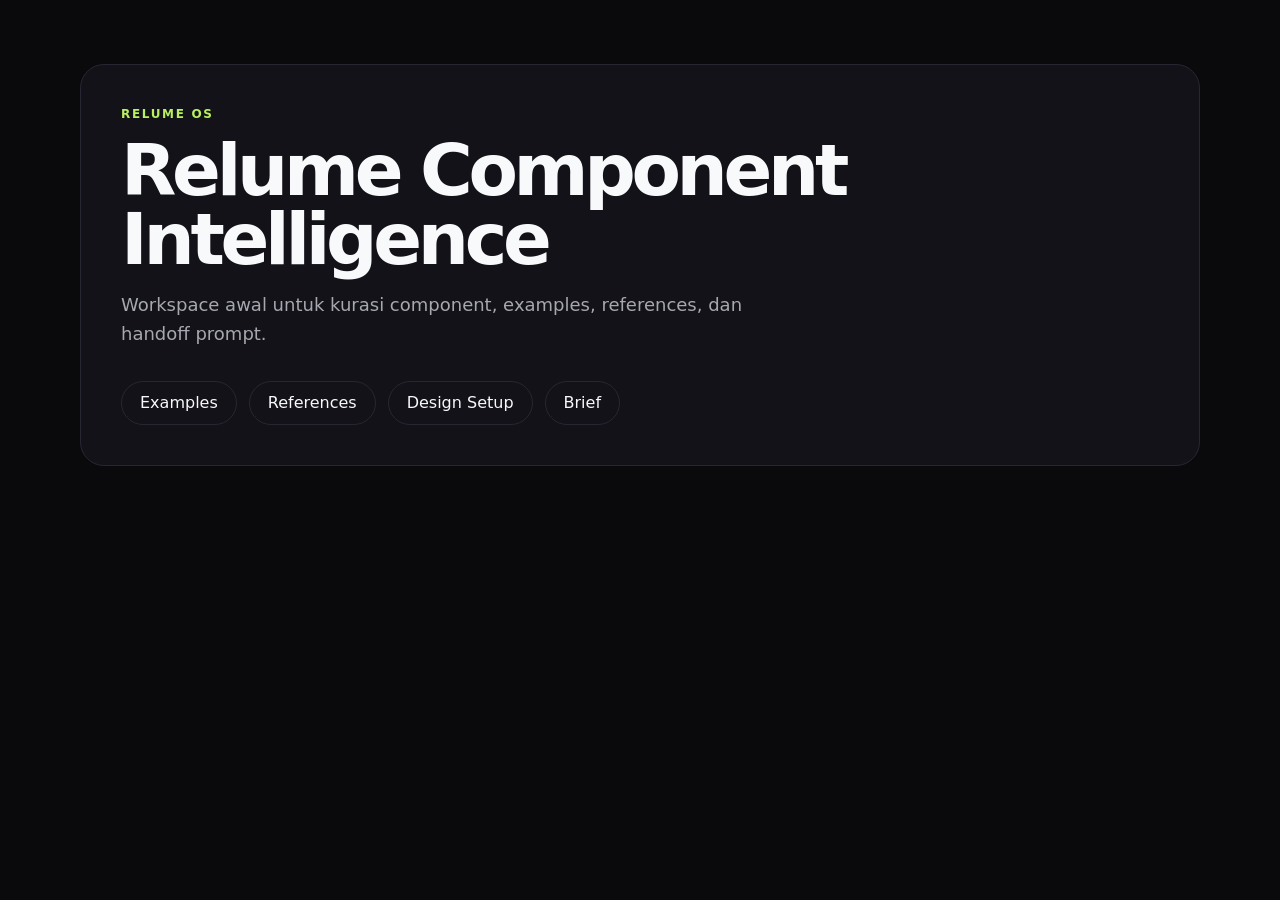
<file: index.html>
<!doctype html>
<html lang="en">
<head>
  <meta charset="utf-8" />
  <meta name="viewport" content="width=device-width, initial-scale=1" />
  <title>Relume OS</title>
  <link rel="stylesheet" href="styles/index.css" />
</head>
<body>
  <main class="app-shell">
    <section class="hero">
      <p class="eyebrow">Relume OS</p>
      <h1>Relume Component Intelligence</h1>
      <p>Workspace awal untuk kurasi component, examples, references, dan handoff prompt.</p>
      <nav class="quick-links" aria-label="Primary tools">
        <a href="examples.html">Examples</a>
        <a href="ref.html">References</a>
        <a href="set.html">Design Setup</a>
        <a href="brief.html">Brief</a>
      </nav>
    </section>
  </main>
  <script type="module" src="src/app.js"></script>
</body>
</html>
</file>
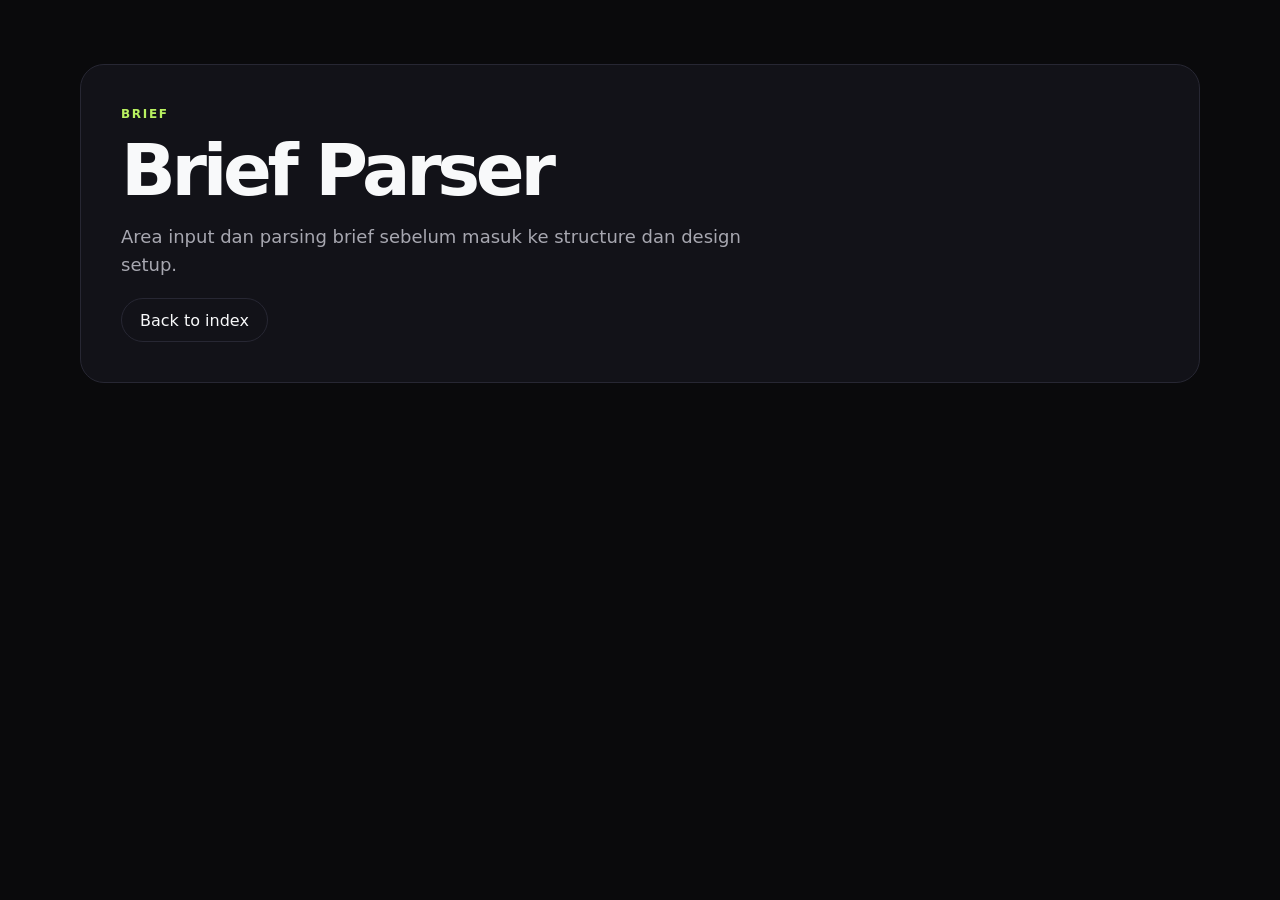
<file: brief.html>
<!doctype html>
<html lang="en">
<head>
  <meta charset="utf-8" />
  <meta name="viewport" content="width=device-width, initial-scale=1" />
  <title>Relume Brief</title>
  <link rel="stylesheet" href="styles/index.css" />
</head>
<body>
  <main class="app-shell">
    <section class="panel">
      <p class="eyebrow">Brief</p>
      <h1>Brief Parser</h1>
      <p>Area input dan parsing brief sebelum masuk ke structure dan design setup.</p>
      <a href="index.html">Back to index</a>
    </section>
  </main>
  <script type="module" src="src/app.js"></script>
</body>
</html>
</file>
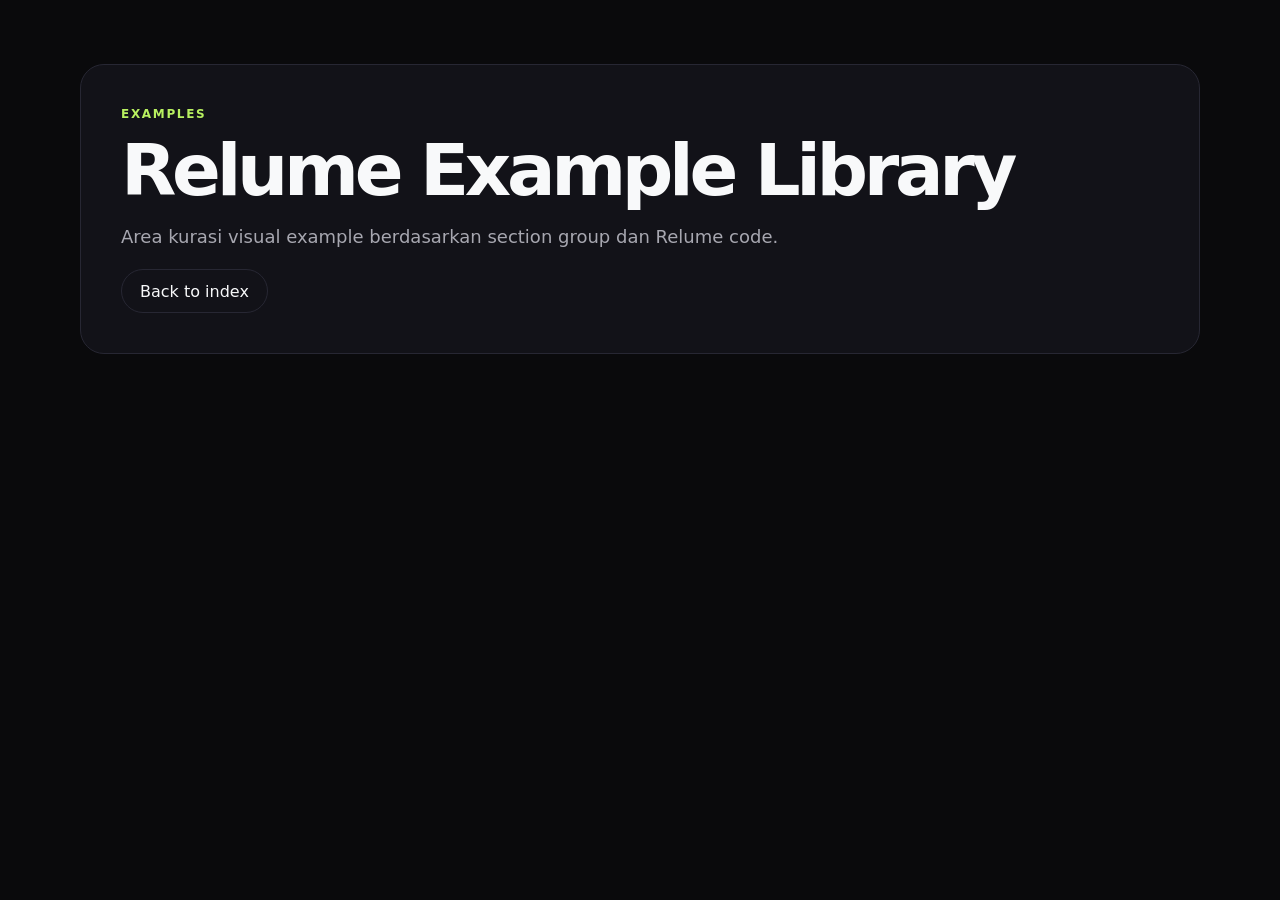
<file: examples.html>
<!doctype html>
<html lang="en">
<head>
  <meta charset="utf-8" />
  <meta name="viewport" content="width=device-width, initial-scale=1" />
  <title>Relume Examples</title>
  <link rel="stylesheet" href="styles/index.css" />
</head>
<body>
  <main class="app-shell">
    <section class="panel">
      <p class="eyebrow">Examples</p>
      <h1>Relume Example Library</h1>
      <p>Area kurasi visual example berdasarkan section group dan Relume code.</p>
      <a href="index.html">Back to index</a>
    </section>
  </main>
  <script type="module" src="src/app.js"></script>
</body>
</html>
</file>
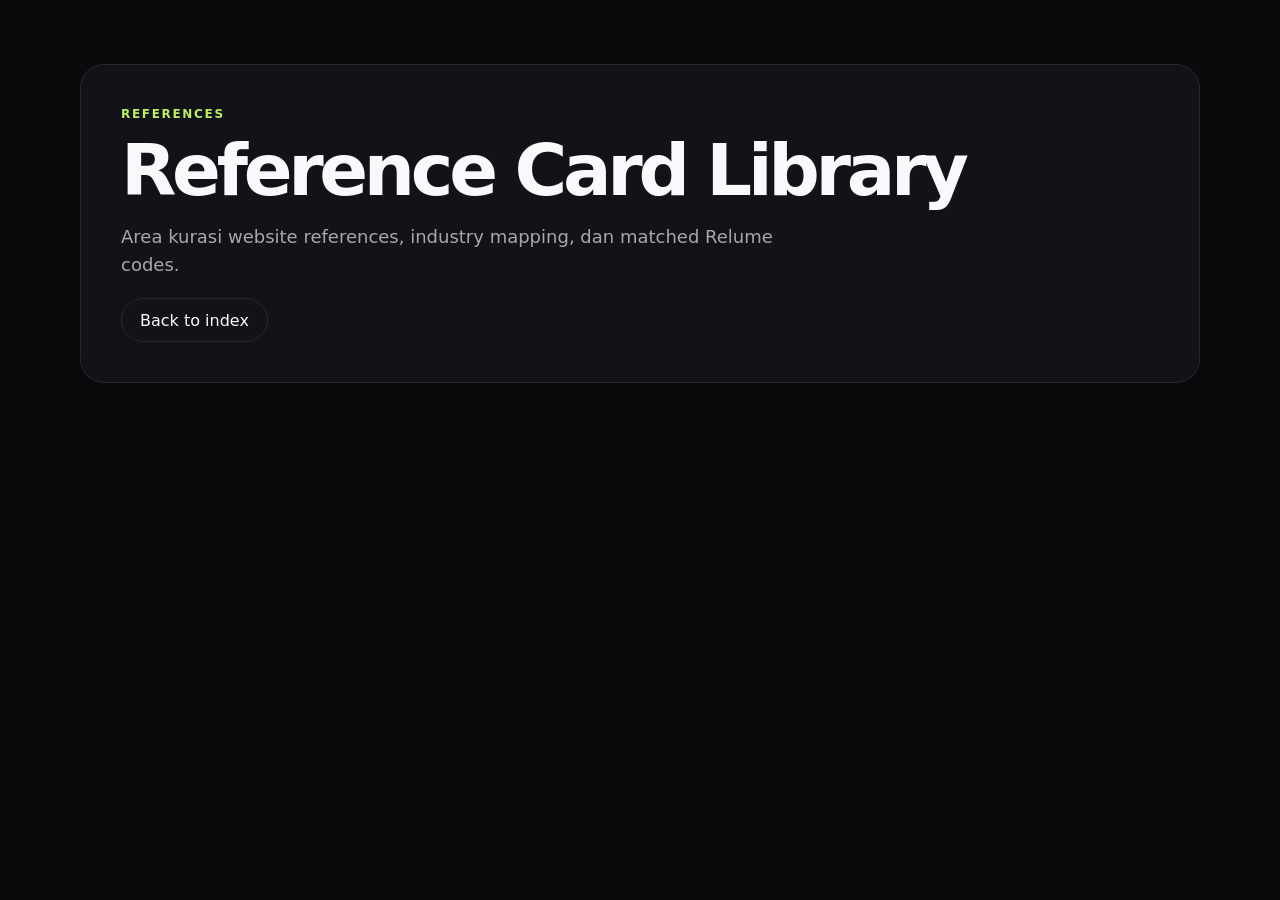
<file: ref.html>
<!doctype html>
<html lang="en">
<head>
  <meta charset="utf-8" />
  <meta name="viewport" content="width=device-width, initial-scale=1" />
  <title>Relume References</title>
  <link rel="stylesheet" href="styles/index.css" />
</head>
<body>
  <main class="app-shell">
    <section class="panel">
      <p class="eyebrow">References</p>
      <h1>Reference Card Library</h1>
      <p>Area kurasi website references, industry mapping, dan matched Relume codes.</p>
      <a href="index.html">Back to index</a>
    </section>
  </main>
  <script type="module" src="src/app.js"></script>
</body>
</html>
</file>
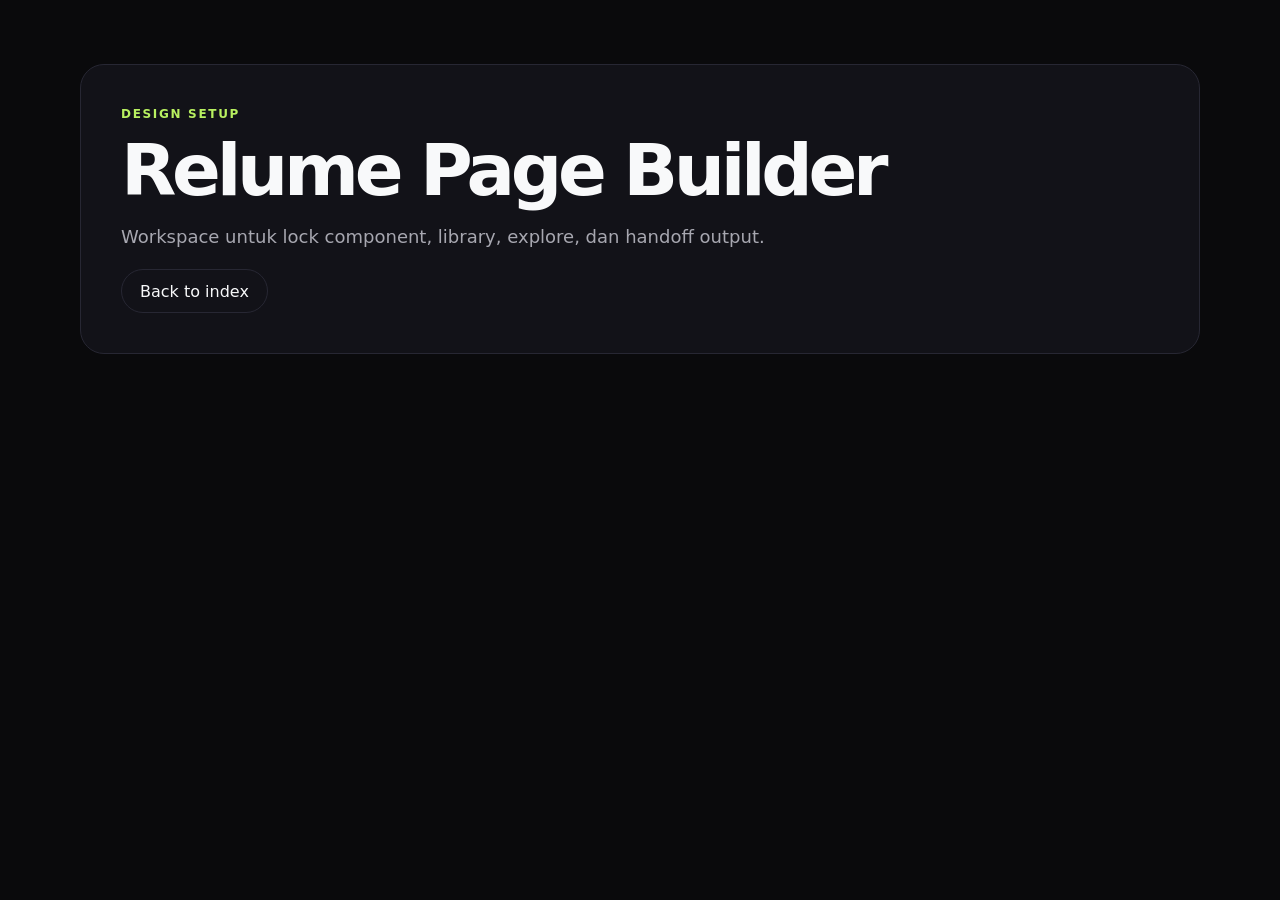
<file: set.html>
<!doctype html>
<html lang="en">
<head>
  <meta charset="utf-8" />
  <meta name="viewport" content="width=device-width, initial-scale=1" />
  <title>Relume Design Setup</title>
  <link rel="stylesheet" href="styles/index.css" />
  <link rel="stylesheet" href="styles/set.css" />
</head>
<body>
  <main class="app-shell">
    <section class="panel">
      <p class="eyebrow">Design Setup</p>
      <h1>Relume Page Builder</h1>
      <p>Workspace untuk lock component, library, explore, dan handoff output.</p>
      <a href="index.html">Back to index</a>
    </section>
  </main>
  <script type="module" src="src/app.js"></script>
</body>
</html>
</file>
<file: styles/index.css>
:root {
  --bg: #0a0a0c;
  --panel: #121218;
  --text: #f8f9fa;
  --muted: #a7a7b0;
  --line: #272733;
  --accent: #b8f060;
}

* {
  box-sizing: border-box;
}

html,
body {
  margin: 0;
  min-height: 100%;
  background: var(--bg);
  color: var(--text);
  font-family: Inter, ui-sans-serif, system-ui, -apple-system, BlinkMacSystemFont, "Segoe UI", sans-serif;
}

a {
  color: inherit;
}

.app-shell {
  width: min(1120px, calc(100% - 40px));
  margin: 0 auto;
  padding: 64px 0;
}

.hero,
.panel {
  border: 1px solid var(--line);
  border-radius: 24px;
  background: var(--panel);
  padding: 40px;
}

.eyebrow {
  margin: 0 0 12px;
  color: var(--accent);
  font-size: 12px;
  font-weight: 700;
  letter-spacing: 0.14em;
  text-transform: uppercase;
}

h1 {
  margin: 0 0 16px;
  font-size: clamp(36px, 6vw, 72px);
  line-height: 0.95;
  letter-spacing: -0.06em;
}

p {
  max-width: 680px;
  color: var(--muted);
  font-size: 18px;
  line-height: 1.6;
}

.quick-links {
  display: flex;
  flex-wrap: wrap;
  gap: 12px;
  margin-top: 32px;
}

.quick-links a,
.panel a {
  display: inline-flex;
  align-items: center;
  min-height: 44px;
  border: 1px solid var(--line);
  border-radius: 999px;
  padding: 0 18px;
  text-decoration: none;
}

.quick-links a:hover,
.panel a:hover {
  border-color: var(--accent);
}
</file>
<file: styles/set.css>
.builder-grid {
  display: grid;
  grid-template-columns: 320px 1fr;
  gap: 24px;
}

.builder-sidebar,
.builder-main {
  border: 1px solid var(--line);
  border-radius: 18px;
  background: var(--panel);
  padding: 24px;
}
</file>
